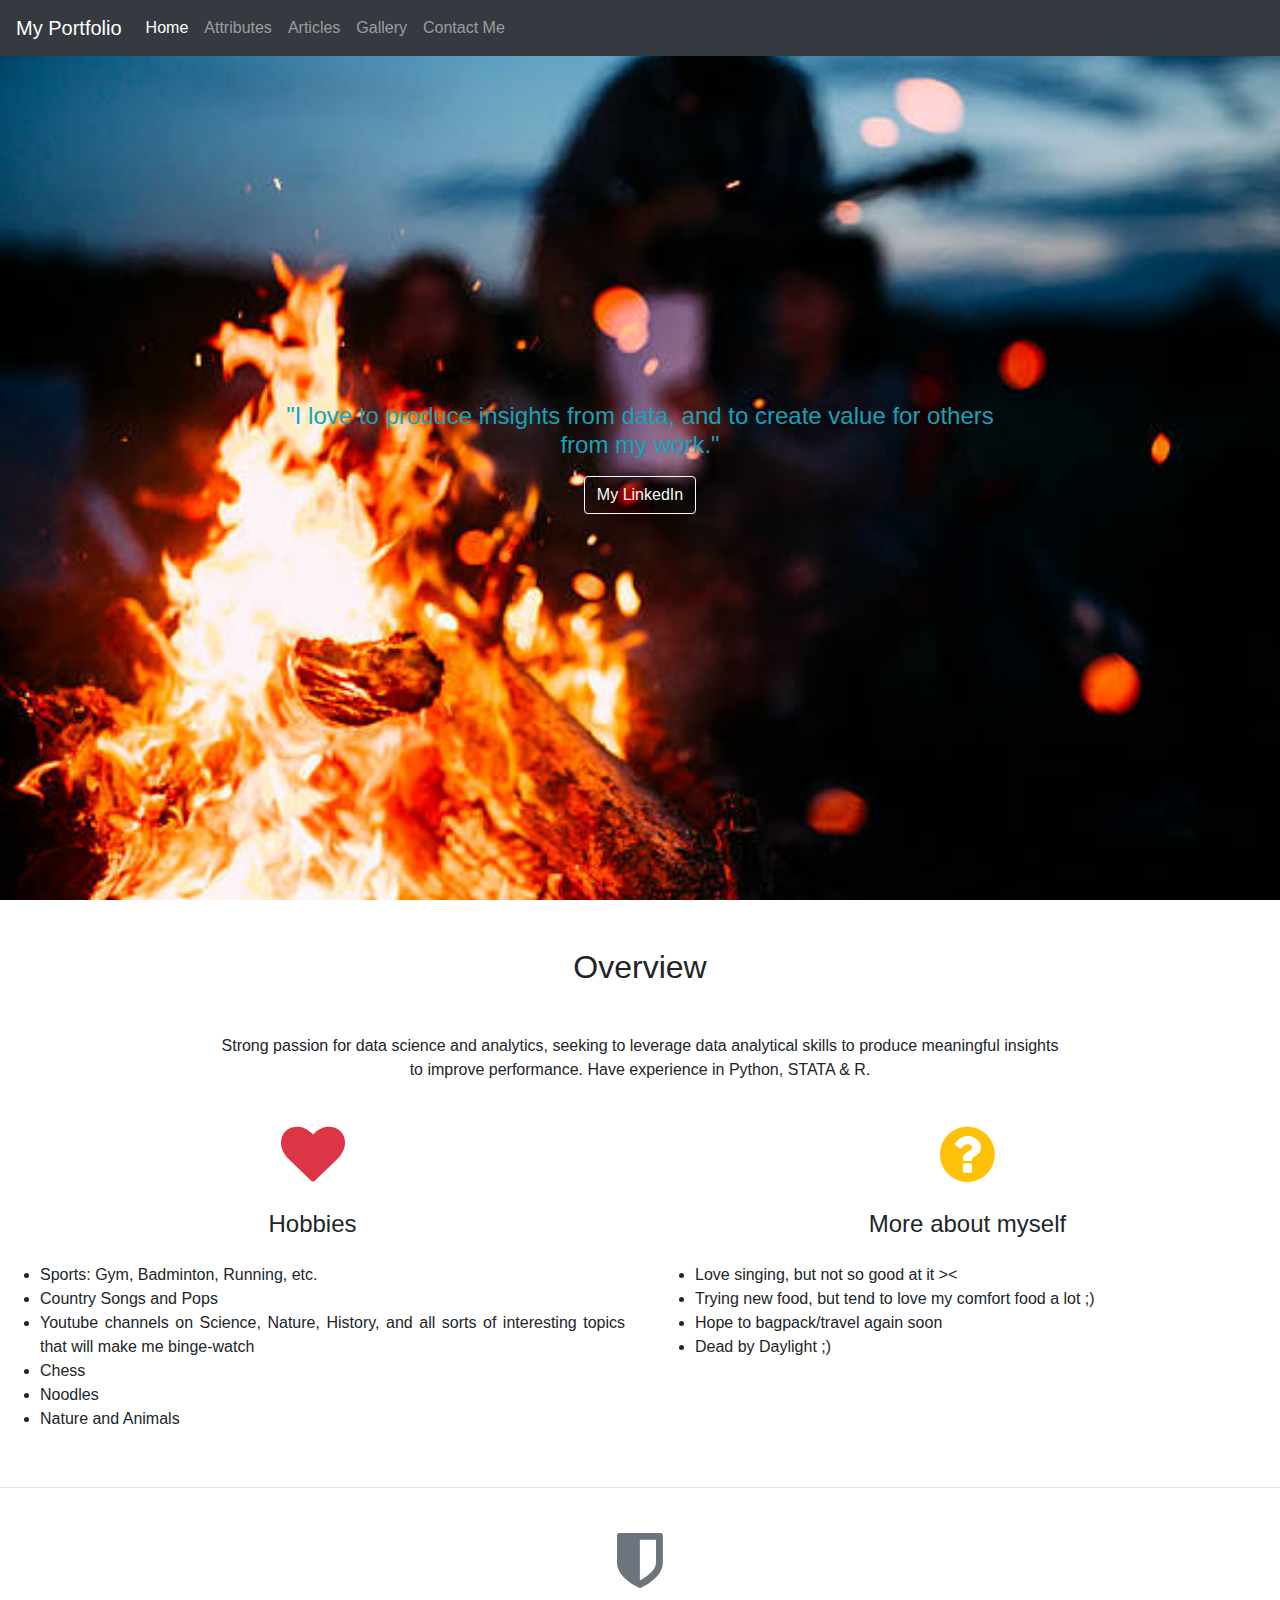
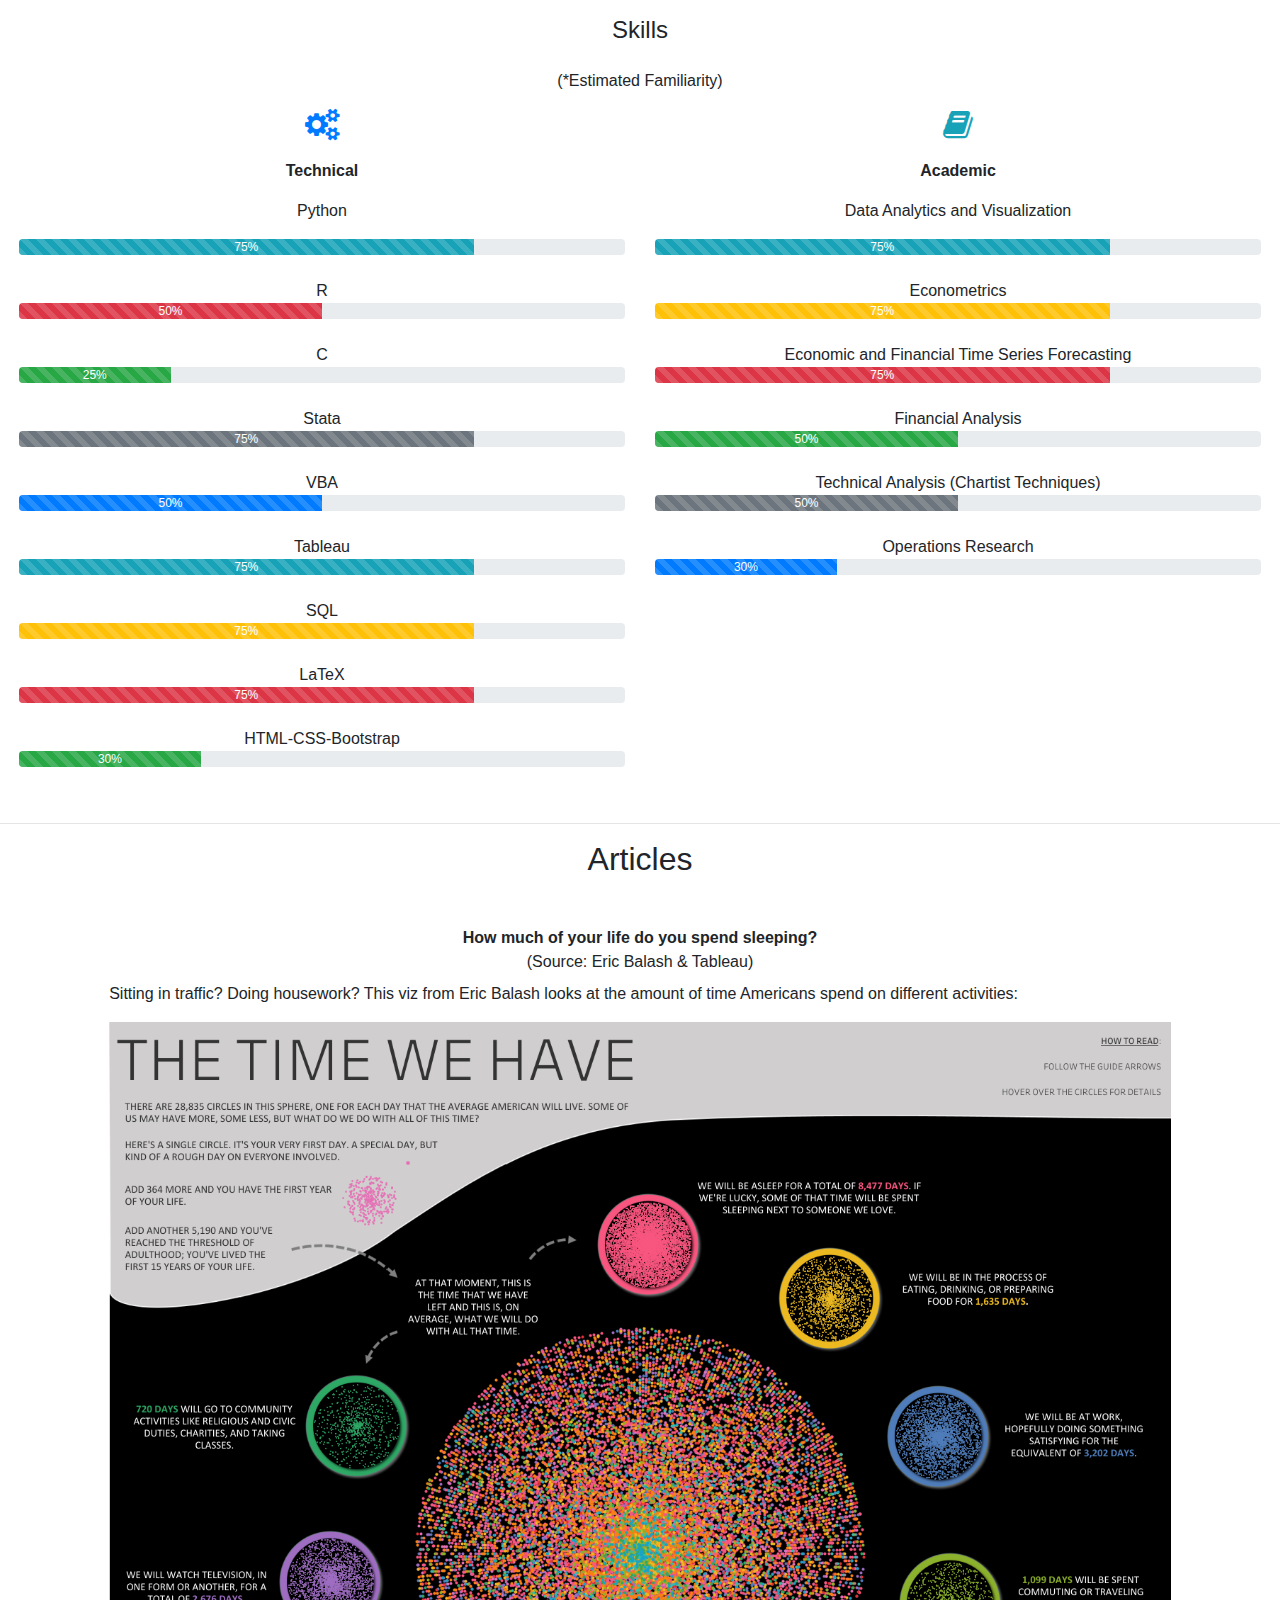
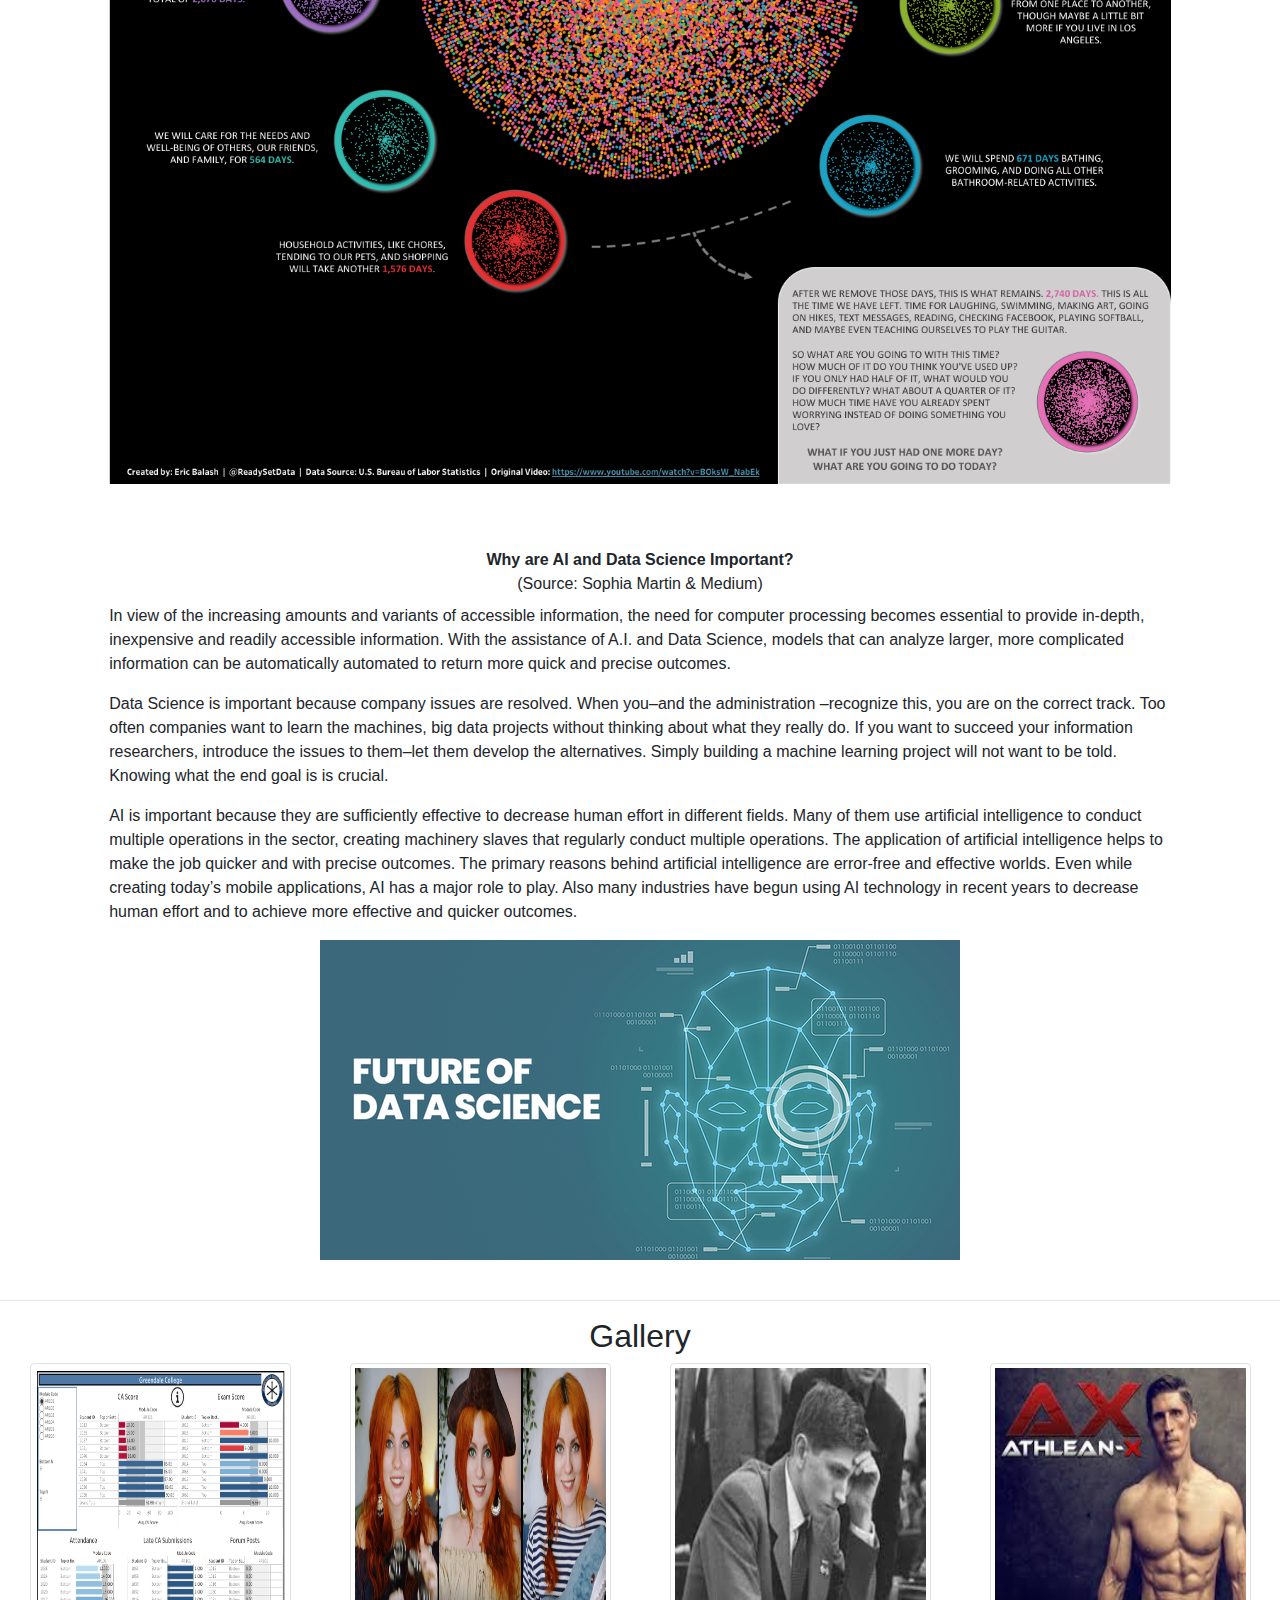
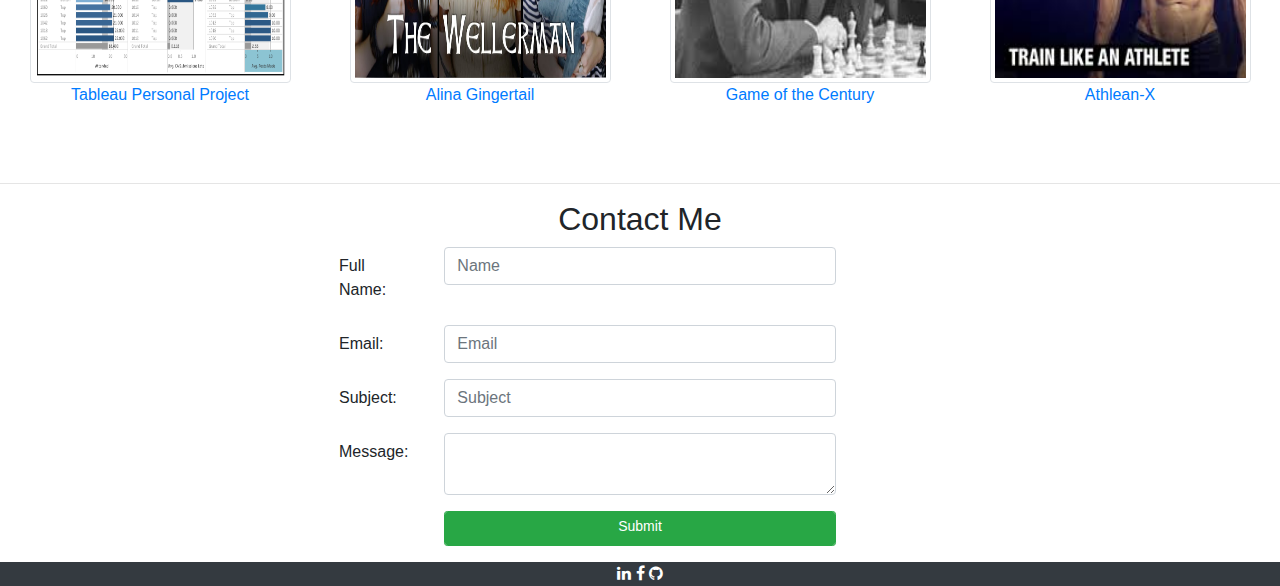
<file: index.html>
<!DOCTYPE html>
<html lang="en">
    <head>
        <title>DEMO</title>
        <meta name="viewport" content="width=device-width, initial-scale=1, shrink-to-fit=no">
        
        <link rel="stylesheet" href="https://stackpath.bootstrapcdn.com/bootstrap/4.3.1/css/bootstrap.min.css" integrity="sha384-ggOyR0iXCbMQv3Xipma34MD+dH/1fQ784/j6cY/iJTQUOhcWr7x9JvoRxT2MZw1T" crossorigin="anonymous" />
        <link rel="stylesheet" href="https://stackpath.bootstrapcdn.com/font-awesome/4.7.0/css/font-awesome.min.css">
        <link rel="stylesheet" href="style.css">
    </head>
    <body data-spy="scroll" data-target="#navbar">
        <header>
            <nav id="navbar" class="navbar navbar-expand-md navbar-dark bg-dark fixed-top">
                <a class="navbar-brand" href="#">My Portfolio</a>
                <button class="navbar-toggler" type="button" data-toggle="collapse" data-target="#navbarText" aria-controls="navbarText" aria-expanded="false" aria-label="Toggle navigation">
                    <span class="navbar-toggler-icon"></span>
                </button>
                
                <div class="collapse navbar-collapse" id="navbarText">
                    <ul class="navbar-nav mr-auto">
                        <li class="nav-item">
                            <a class="nav-link" href="#intro">Home</a>
                        </li>
                        <li class="nav-item">
                            <a class="nav-link" href="#features">Attributes</a>
                        </li>
                        <li class="nav-item">
                            <a class="nav-link" href="#articles">Articles</a>
                        </li>
                        <li class="nav-item">
                            <a class="nav-link" href="#gallery">Gallery</a>
                        </li>
                        <li class="nav-item">
                            <a class="nav-link" href="#contact">Contact Me</a>
                        </li>
                    </ul>
                </div>
            </nav>
            
            <div id="intro">
                <div class="container-fluid d-flex align-items-center justify-content-center h-100">
                    <div class="row d-flex justify-content-center text-center">
                        <div class="col-md-10">
                            <h4 class="text-info my-3">"I love to produce insights from data, and to create value for others from my work."</h4>
                            
                            
                            <a href="https://www.linkedin.com/in/johnnychin96/" class="btn btn-outline-light">My LinkedIn</a>
                            
                        </div>
                    </div>
                </div>

            </div>
        </header>
        
        <main class="mt-5">
            <section id="features" class="text-center">
                <h2 class="mb-5">Overview</h2>
                
                <div class="row d-flex justify-content-center mb-4">
                    <div class="col-md-8">
                        <p>Strong passion for data science and analytics, seeking to leverage data analytical skills to produce meaningful insights to improve performance. Have experience in Python, STATA & R.</p>
                    </div>
                </div>
                
                <div class="row d-flex justify-content-center">
                    <div class="col-md-6 ">
                        <i class="fa fa-heart fa-4x text-danger"></i>
                        <h4 class="my-4">Hobbies</h4>
                        <p>
                            <ul class="text-justify">
                                <li>
                                    Sports: Gym, Badminton, Running, etc.
                                </li>
                                <li>
                                    Country Songs and Pops
                                </li>
                                <li>
                                    Youtube channels on Science, Nature, History, and all sorts of interesting topics that will make me binge-watch
                                </li>
                                <li>
                                    Chess
                                </li>
                                <li>
                                    Noodles 
                                </li>
                                <li>
                                    Nature and Animals
                                </li>
                            </ul>
                        </p>
                    </div>
                    
                    
                    
                    
                    
                    <div class="col-md-6">
                        <i class="fa fa-question-circle fa-4x text-warning"></i>
                        <h4 class="my-4">More about myself</h4>
                           <p>
                            <ul class="text-justify">
                                <li>
                                    Love singing, but not so good at it ><
                                </li>
                                <li>
                                    Trying new food, but tend to love my comfort food a lot ;)
                                </li>
                                <li>
                                    Hope to bagpack/travel again soon
                                </li>
                                <li>
                                    Dead by Daylight ;)
                                </li>
                            </ul>
                        </p>
                    </div>
                </div>
            <br>
            <hr />
            <br>
            <div class="row d-flex justify-content-center">
                <div class="col-md-12">
                    <i class="fa fa-shield fa-4x text-secondary"></i>
                    <h4 class="my-4">Skills</h4>
                    <p>
                        (*Estimated Familiarity)
                    </p>
                </div>
            </div>
             <div class="row d-flex justify-content-center ml-1 mr-1">
                <div class="col-md-6">   
                    <p>
                        <i class="fa fa-cogs fa-2x text-primary"></i>
                    </p>
                    <p>
                        <strong>
                            Technical
                        </strong>
                    </p>
                    <p>
                        Python
                        <div class="progress">
                            <div class="bg-info progress-bar progress-bar-striped progress-bar-animated" style="width:75%"  role="progressbar">75%</div>
                        </div>
                        <br>
                        R
                        <div class="progress">
                            <div class="bg-danger progress-bar progress-bar-striped progress-bar-animated" style="width:50%" role="progressbar">50%</div>
                        </div>
                        <br>
                        C
                        <div class="progress">
                            <div class="bg-success progress-bar progress-bar-striped progress-bar-animated" style="width:25%" role="progressbar">25%</div>
                        </div>
                        <br>
                        Stata
                        <div class="progress">
                            <div class="bg-secondary progress-bar progress-bar-striped progress-bar-animated" style="width:75%"  role="progressbar">75%</div>
                        </div>
                        <br>
                        VBA
                        <div class="progress">
                            <div class="bg-primary progress-bar progress-bar-striped progress-bar-animated" style="width:50%" role="progressbar">50%</div>
                        </div>
                        <br>
                        Tableau
                        <div class="progress">
                            <div class="bg-info progress-bar progress-bar-striped progress-bar-animated" style="width:75%" role="progressbar">75%</div>
                        </div>
                        <br>
                        SQL
                        <div class="progress">
                            <div class="bg-warning progress-bar progress-bar-striped progress-bar-animated" style="width:75%" role="progressbar">75%</div>
                        </div>
                        <br>
                        LaTeX
                        <div class="progress">
                            <div class="bg-danger progress-bar progress-bar-striped progress-bar-animated" style="width:75%" role="progressbar">75%</div>
                        </div>
                        <br>
                        HTML-CSS-Bootstrap
                        <div class="progress">
                            <div class="bg-success progress-bar progress-bar-striped progress-bar-animated" style="width:30%" role="progressbar">30%</div>
                        </div>
                        <br>
                        
                                               
                    </p>
                </div>
                <div class="col-md-6">
                    <p>
                        <i class="fa fa-book fa-2x text-info"></i>
                    </p>
                    <p> 
                        <strong>
                            Academic
                        </strong>
                    </p>
                    <p>
                        Data Analytics and Visualization
                        <div class="progress">
                            <div class="bg-info progress-bar progress-bar-striped progress-bar-animated" style="width:75%"  role="progressbar">75%</div>
                        </div>
                        <br>
                        Econometrics 
                        <div class="progress">
                            <div class="bg-warning progress-bar progress-bar-striped progress-bar-animated" style="width:75%" role="progressbar">75%</div>
                        </div>
                        <br>
                        Economic and Financial Time Series Forecasting
                        <div class="progress">
                            <div class="bg-danger progress-bar progress-bar-striped progress-bar-animated" style="width:75%" role="progressbar">75%</div>
                        </div>
                        <br>
                        Financial Analysis
                        <div class="progress">
                            <div class="bg-success progress-bar progress-bar-striped progress-bar-animated" style="width:50%" role="progressbar">50%</div>
                        </div>
                        <br>
                        Technical Analysis (Chartist Techniques)
                        <div class="progress">
                            <div class="bg-secondary progress-bar progress-bar-striped progress-bar-animated" style="width:50%"  role="progressbar">50%</div>
                        </div>
                        <br>
                        Operations Research
                        <div class="progress">
                            <div class="bg-primary progress-bar progress-bar-striped progress-bar-animated" style="width:30%" role="progressbar">30%</div>
                        </div>
                        <br>
                        
                        
                    </p>
                </div>
            </div>
                    

            </section>
            <hr />
            
            <section id="articles" class="">
                <h2 class="mb-5 text-center">Articles</h2>
                
                <div class="row d-flex justify-content-center mb-4">
                    <div class="col-md-10">
                        <p class="mb-2 text-center">
                            <strong>How much of your life do you spend sleeping?</strong>
                            <br>
                            (Source: Eric Balash & Tableau)
                        </p>
                        <p>  
                            Sitting in traffic? Doing housework? This viz from Eric Balash looks at the amount of time Americans spend on different activities: 
                        </p>
                        <p class="text-center">
                            <a href="https://tabsoft.co/2KSBzls">
                                <img src="The Time We Have.png", alt="Credits:Eric Balash & Tableau" class="img-fluid" />
                            </a>

                        </p>
                        <br>
                        <br>
                        <p class="mb-2 text-center">
                            <strong>Why are AI and Data Science Important?</strong>
                            <br>
                            (Source: Sophia Martin & Medium)
                        </p>
                        <p>
                            In view of the increasing amounts and variants of accessible information, the need for computer processing becomes essential to provide in-depth, inexpensive and readily accessible information. With the assistance of A.I. and Data Science, models that can analyze larger, more complicated information can be automatically automated to return more quick and precise outcomes.
                        </p>
                        <p>
                            Data Science is important because company issues are resolved. When you–and the administration –recognize this, you are on the correct track. Too often companies want to learn the machines, big data projects without thinking about what they really do. If you want to succeed your information researchers, introduce the issues to them–let them develop the alternatives. Simply building a machine learning project will not want to be told. Knowing what the end goal is is crucial.
                        </p>
                        <p>
                            AI is important because they are sufficiently effective to decrease human effort in different fields. Many of them use artificial intelligence to conduct multiple operations in the sector, creating machinery slaves that regularly conduct multiple operations. The application of artificial intelligence helps to make the job quicker and with precise outcomes. The primary reasons behind artificial intelligence are error-free and effective worlds. Even while creating today’s mobile applications, AI has a major role to play. Also many industries have begun using AI technology in recent years to decrease human effort and to achieve more effective and quicker outcomes.
                        </p>
                        <p class="text-center">
                            <a href="https://towardsdatascience.com/data-science-and-artificial-intelligence-unlocking-the-best-roles-in-near-future-5ef0ace4e80c">
                                <img src="datascience.png", alt="Credits:Medium" class="img-fluid" />
                            </a>

                        </p>
                    </div>    
                </div>
                
            </section>
            <hr />
            <section id="gallery" class="text-center">
                <h2 class="mb-2">Gallery</h2>
                
                <div class="container-fluid">
                    <div class="row">
                        <div class="col-lg-3 col-md-4 col-sm-12 mb-1" style="height:400px ; width:200px">
                            <a href="https://public.tableau.com/views/TableauPersonalProjectJohnny/Dashboard1?:embed=y&:device=desktop&:display_count=yes&:origin=viz_share_link">
                                <img src="tableau1.png" class="img-fluid img-thumbnail" alt="Tableau Personal Project" style="height:80% ; width:90%" />
                                <br>Tableau Personal Project
                            </a>
                        </div>
                        <div class="col-lg-3 col-md-4 col-sm-12 mb-1" style="height:400px  ; width:200px">
                            <a href="https://www.youtube.com/watch?v=MNmLn6a-jqw">
                                <img src="wellerman.jfif" class="img-fluid img-thumbnail" alt="Alina Gingertail" style="height:80% ; width:90%"  />
                                <br>Alina Gingertail
                            </a>
                        </div>
                        <div class="col-lg-3 col-md-4 col-sm-12 mb-1" style="height:400px ; width:200px">
                            <a href="https://www.chess.com/article/view/game-of-the-century-chess">
                                <img src="GameofCentury.jfif" class="img-fluid img-thumbnail" alt="Game of the Century" style="height:80% ; width:90%"  />
                                <br>Game of the Century
                            </a>
                        </div>
                        <div class="col-lg-3 col-md-4 col-sm-12 mb-1" style="height:400px ; width:200px">
                            <a href="https://www.youtube.com/channel/UCe0TLA0EsQbE-MjuHXevj2A">
                                <img src="athleanX.jfif" class="img-fluid img-thumbnail" alt="Athlean-X" style="height:80% ; width:90%"  />
                                <br>Athlean-X
                            </a>
                        </div>
                    </div>
                </div>
                
            </section>
            <hr />
            
            <section id="contact">
                <h2 class="mt-2 text-center">Contact Me</h2>
                
                <div class="container-fluid">
                    <form class="m-2">
                        <div class="form-group row">
                            <label for="name" class="offset-md-3 col-md-1 col-form-label">Full Name:</label>
                            <div class="col-md-4">
                                <input type="text" id="name" class="form-control" placeholder="Name" />
                            </div>
                        </div>
                        <div class="form-group row">
                            <label for="email" class="offset-md-3 col-md-1 col-form-label">Email:</label>
                            <div class="col-md-4">
                                <input type="text" id="email" class="form-control" placeholder="Email" />
                            </div>
                        </div>
                        <div class="form-group row">
                            <label for="subject" class="offset-md-3 col-md-1 col-form-label">Subject:</label>
                            <div class="col-md-4">
                                <input type="text" id="subject" class="form-control" placeholder="Subject" />
                            </div>
                        </div>
                        <div class="form-group row">
                            <label for="message" class="offset-md-3 col-md-1 col-form-label">Message:</label>
                            <div class="col-md-4">
                                <textarea class="form-control" id="message">
                                </textarea>
                            </div>
                        </div>
                        <div class="form-group row">
                            <div class="offset-md-4 col-md-4 text-center">
                                <a href="https://forms.gle/HyCf1hM7PPf2mtrE7" class="btn btn-sm btn-success form-control"> Submit </a>
                            </div>
                        </div>
                    </form>
                </div>
            </section>
        </main>
        
        <footer class="page-footer bg-dark">
            <div class="container">
                <div class="row d-flex justify-content-center align-items-center h-100">
                    <div class="col-md-6 text-center">
                        <a href="https://www.linkedin.com/in/johnnychin96/" class="text-white"><i class="fa fa-linkedin"></i></a>
                        <a href="https://www.facebook.com/johnny.chin.714" class="text-white"><i class="fa fa-facebook"></i></a>
                        <a href="https://github.com/JohnnyChin" class="text-white"><i class="fa fa-github"></i></a>
                    </div>
                </div>
            </div>
        </footer>
        <script src="https://code.jquery.com/jquery-3.3.1.slim.min.js" integrity="sha384-q8i/X+965DzO0rT7abK41JStQIAqVgRVzpbzo5smXKp4YfRvH+8abtTE1Pi6jizo" crossorigin="anonymous"></script>
        <script src="https://cdnjs.cloudflare.com/ajax/libs/popper.js/1.14.7/umd/popper.min.js" integrity="sha384-UO2eT0CpHqdSJQ6hJty5KVphtPhzWj9WO1clHTMGa3JDZwrnQq4sF86dIHNDz0W1" crossorigin="anonymous"></script>
        <script src="https://stackpath.bootstrapcdn.com/bootstrap/4.3.1/js/bootstrap.min.js" integrity="sha384-JjSmVgyd0p3pXB1rRibZUAYoIIy6OrQ6VrjIEaFf/nJGzIxFDsf4x0xIM+B07jRM" crossorigin="anonymous"></script>
    </body>
</html>
</file>
<file: style.css>
html, body, header, #intro {
    height: 100%;
}

#intro {
    background: url('bonfire1.jpg') no-repeat center center fixed;
    background-size: cover;
}
</file>
